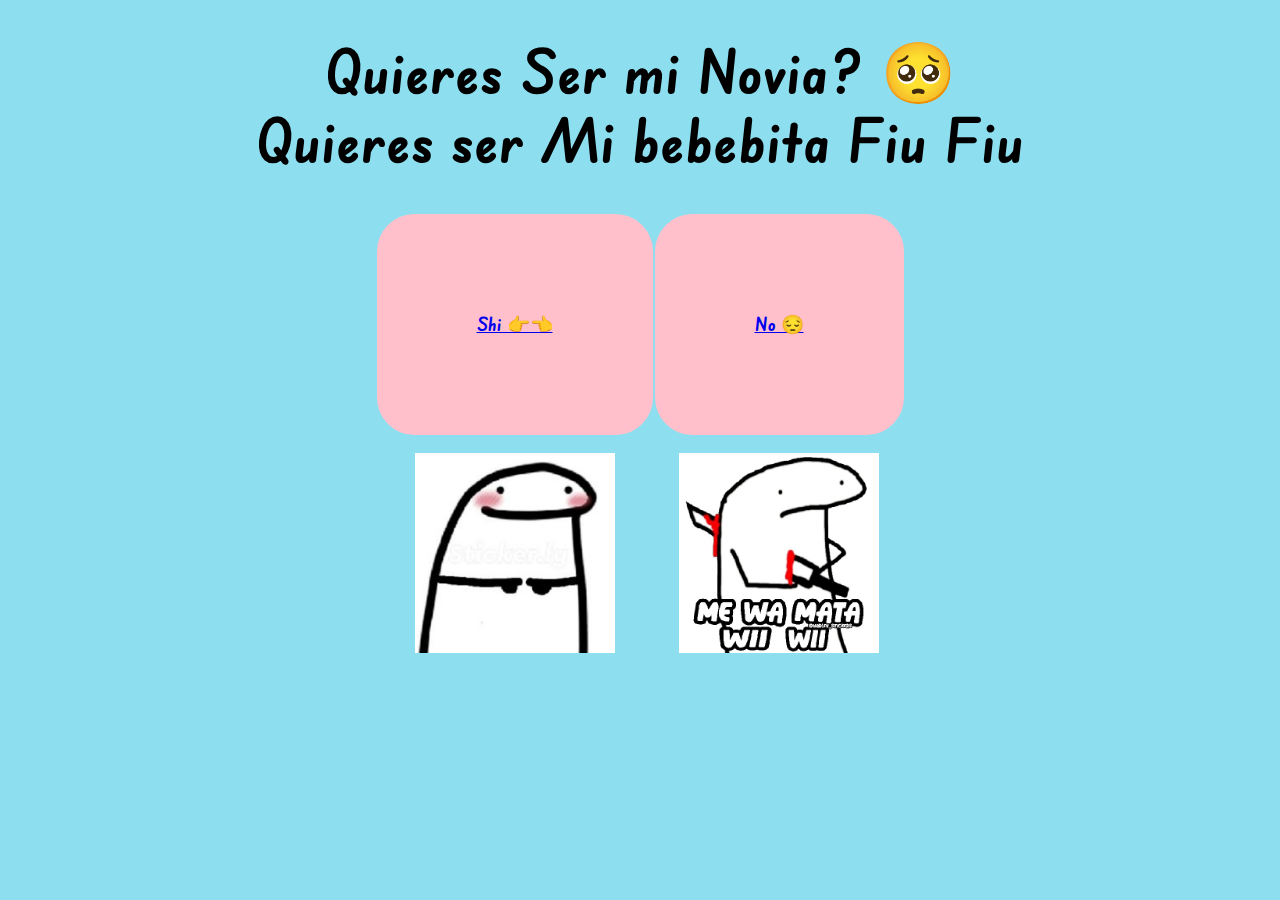
<file: declaracion/index2.html>
<!DOCTYPE html>
<html>
<head>
	<meta charset="utf-8">
	<title>...</title>
	<link rel="stylesheet" type="text/css" href="../css\hoja10.css">
	<link rel="preconnect" href="https://fonts.googleapis.com">
<link rel="preconnect" href="https://fonts.gstatic.com" crossorigin>
<link href="https://fonts.googleapis.com/css2?family=Edu+SA+Beginner:wght@500&display=swap" rel="stylesheet">
<link rel="stylesheet" type="text/css" href="../css\normalize.css">
	
</head>
<body style="background: #8DDFF0">
<style type="text/css">
 
 #id_ond{
 	font-size: 60px;
  animation-duration: 2s;
  animation-name: slidein ;

 }
 #id_onds{
 	font-size: 60px;
 	animation-duration: 4s;
  animation-name: slidein ;}
 


</style>
	
<br><br>
<center><h2 id="id_ond"> Quieres Ser mi Novia? 🥺</h2></center>
<center><h2 id="id_onds">Quieres ser Mi bebebita Fiu Fiu </h2> </center>



<center>
<table>
<tr>
<center><td><h3>  <center>  <a href="index4.html" target="__blanck"  >Shi 👉👈</a> </center></h3> <br> <center><img src="../igm\shi.jpg" width="200px" height="200px" ></td></center>
<br> <br>
<center><td><h3> <center>  <a href="index3.html" target="__blanck" >No 😔 </center></h3> <br> <center><img  src="../igm\wii.jpg" width="200px" height="200px" ></td></center>
</tr>

</table>
</center>
</body>
</html>
</file>
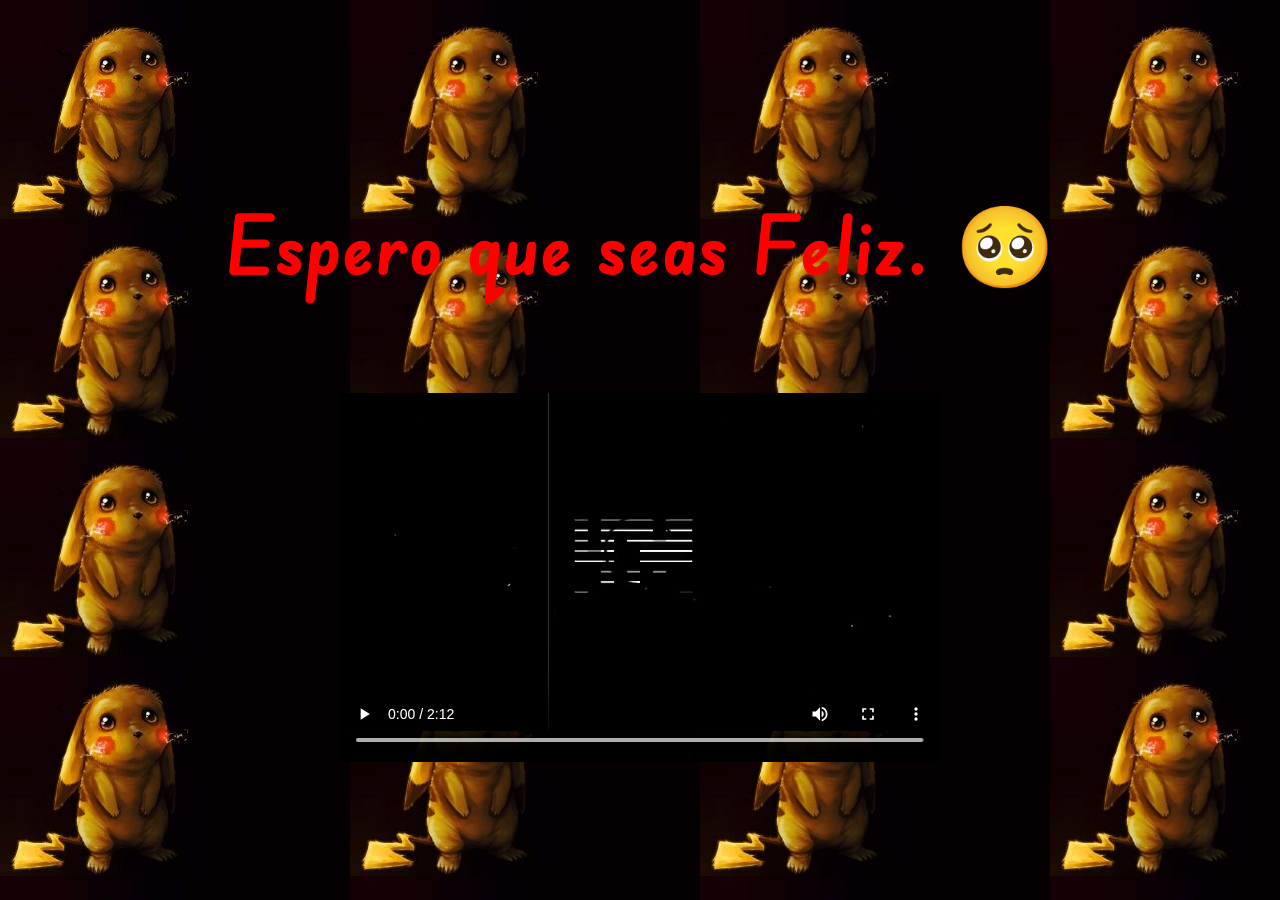
<file: declaracion/index3.html>
<!DOCTYPE html>
<html>
<head>
	<title>Bueno </title>
<link rel="stylesheet" type="text/css" href="../css\hoja10.css">
	<link rel="preconnect" href="https://fonts.googleapis.com">
<link rel="preconnect" href="https://fonts.gstatic.com" crossorigin>
<link href="https://fonts.googleapis.com/css2?family=Edu+SA+Beginner:wght@500&display=swap" rel="stylesheet">
<style type="text/css">
	#id_jijija {
		font-size: 80px;
		color: red;
	}
</style>

</head>
<body background="../igm\pikachu.jpg">
<br>
<br>
<br><br><br><br>
<center><h2 id="id_jijija">Espero que seas Feliz. 🥺</h2></center>
<center><video src="../videos\noo.mp4" width="600px" height="400px"  controls=""> </center> </video>
</body>
</html>
</file>
